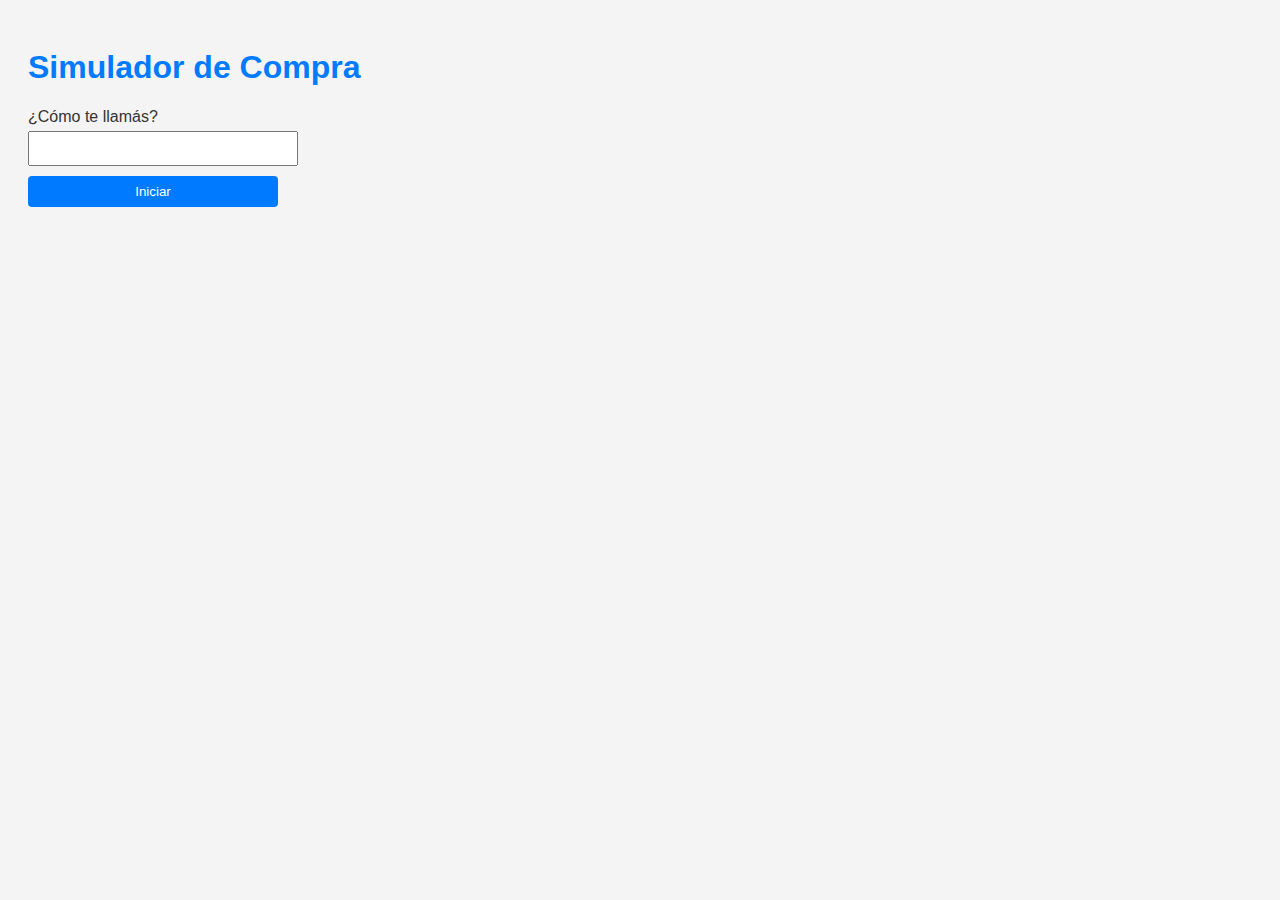
<file: EntregaFinalGRENON/Entrega2GRENON/index.html>
<!DOCTYPE html>
<html lang="es">
<head>
  <meta charset="UTF-8">
  <title>Simulador de Compra</title>
  <link rel="stylesheet" href="styles.css">
</head>
<body>
  <h1>Simulador de Compra</h1>

  <label for="nombre">¿Cómo te llamás?</label>
  <input type="text" id="nombre" />
  <button id="iniciar">Iniciar</button>

  <div id="app" style="display:none;">
    <p id="bienvenida"></p>
    <p>Producto: <strong>Campera</strong> - Precio: $3000</p>
    <button id="comprar">Comprar</button>
    <p id="mensaje"></p>
    <p id="saldo"></p>
  </div>

  <script src="main.js"></script>
</body>
</html>
</file>
<file: EntregaFinalGRENON/Entrega2GRENON/styles.css>
body {
  font-family: Arial, sans-serif;
  background-color: #f4f4f4;
  color: #333;
  padding: 20px;
}

h1 {
  color: #007bff;
}

input, button {
  padding: 8px;
  margin-top: 5px;
  margin-bottom: 10px;
  display: block;
  width: 250px;
}

button {
  background-color: #007bff;
  color: white;
  border: none;
  cursor: pointer;
  border-radius: 4px;
}

button:hover {
  background-color: #0056b3;
}

#app {
  margin-top: 20px;
  padding: 15px;
  background-color: white;
  border-radius: 8px;
  box-shadow: 0 2px 6px rgba(0, 0, 0, 0.1);
}

#mensaje {
  font-weight: bold;
  margin-top: 10px;
}
</file>
